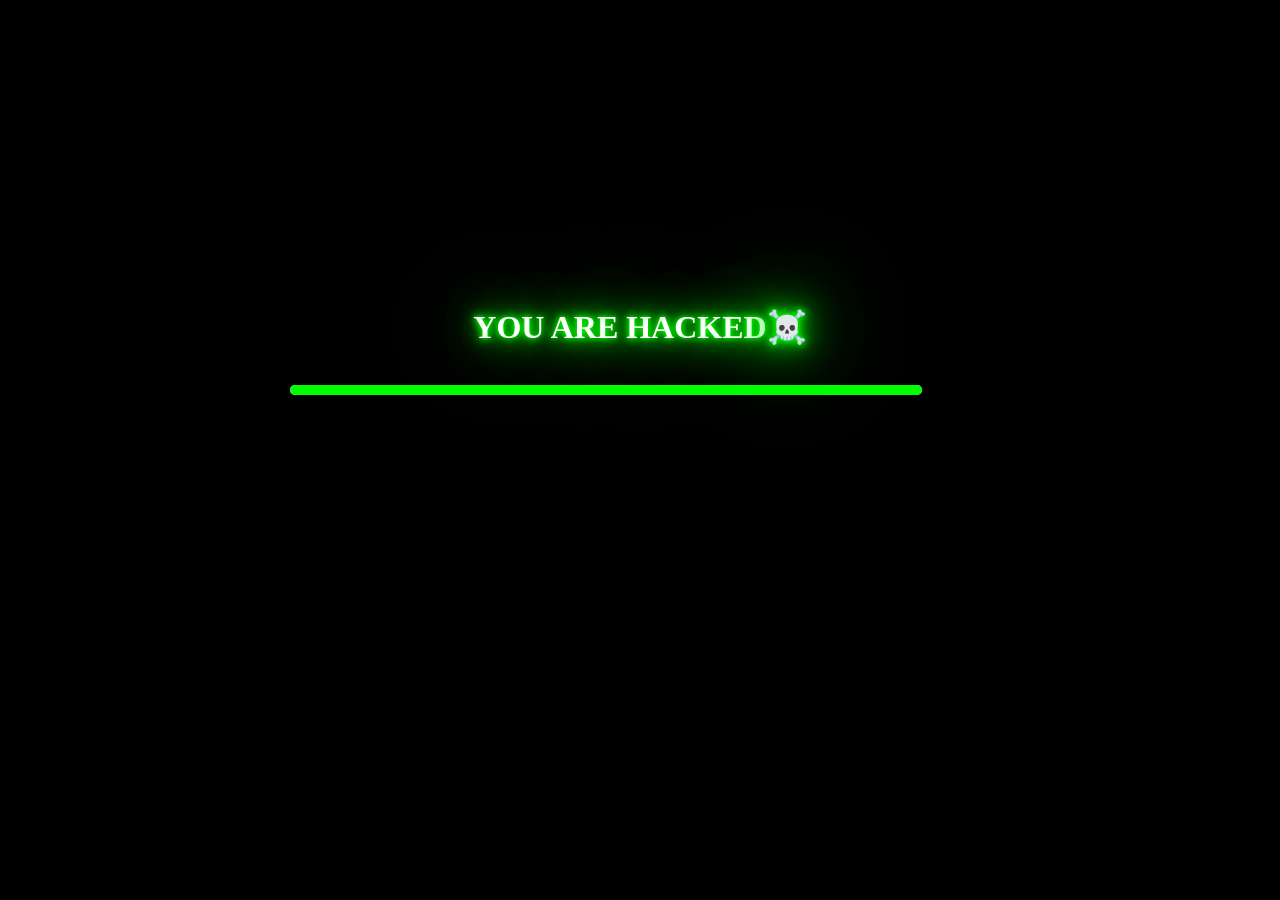
<file: index.html>
<!DOCTYPE html>
<html lang="en" dir="rtl">
<head>
    <link rel="icon" type="image/x-icon" href="☠️.png">
    <meta charset="UTF-8">
    <meta name="viewport" content="width=device-width, initial-scale=1.0">
    <title>hack</title>
    <link rel="stylesheet" href="shades.css">
</head>
<body>
    <script src="shades.js"></script>
    <h1>☠️YOU ARE HACKED</h1><br>
    <div class="container"><div class="progress"></div></div>
    <P></P>
</body>
</html>
</file>
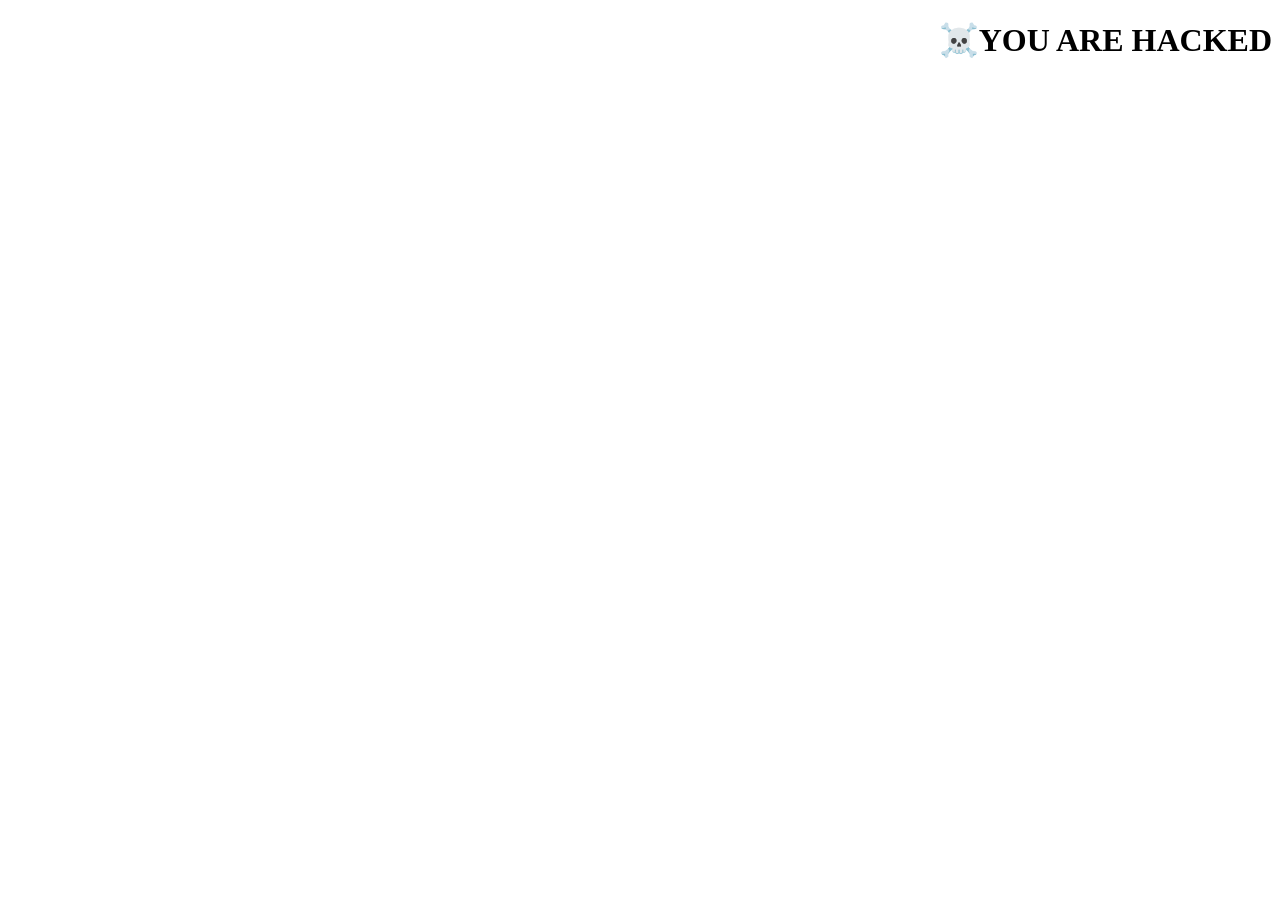
<file: shades.html>
<!DOCTYPE html>
<html lang="en" dir="rtl">
<head>
    <link rel="icon" type="image/x-icon" href="☠️.png">
    <meta charset="UTF-8">
    <meta name="viewport" content="width=device-width, initial-scale=1.0">
    <title>hack</title>
</head>
<body>
    <h1>YOU ARE HACKED☠️</h1><br>
    <div class="container"><div class="progress"></div></div>
    <P></P>
</body>
</html>
</file>
<file: shades.css>
.container{
    border: none;
    border-radius: 10px;
    width: 50%;
    height: 10px;
    display: flex;
    justify-content: left;
    align-items: left;
    background-color: white;
    margin-right: 350px;
}
.progress{
    border: none;
    border-radius: 10px;
    width: 100%;
    height: 10px;
    background-color: lime;
    animation: aa 2s linear normal;
}
@keyframes aa{
    0%{
        width: 0%;
    }
    100%{
        width: 100%;
    }
}
body{
    background-color: black;
    text-align: center;
    align-items: center;
    align-content: center;
    color:white;
    text-shadow:
    0 0 5px lime,
    0 0 10px lime,
    0 0 20px lime,
    0 0 40px lime,
    0 0 80px lime,
    0 0 100px lime;
}
@keyframes redAlert {
  0%, 100% { color: white; }
  50% { color: #ff0000; }
}
h1 {
  animation: redAlert 1s infinite;   
  margin-top: 300px;
}
</file>
